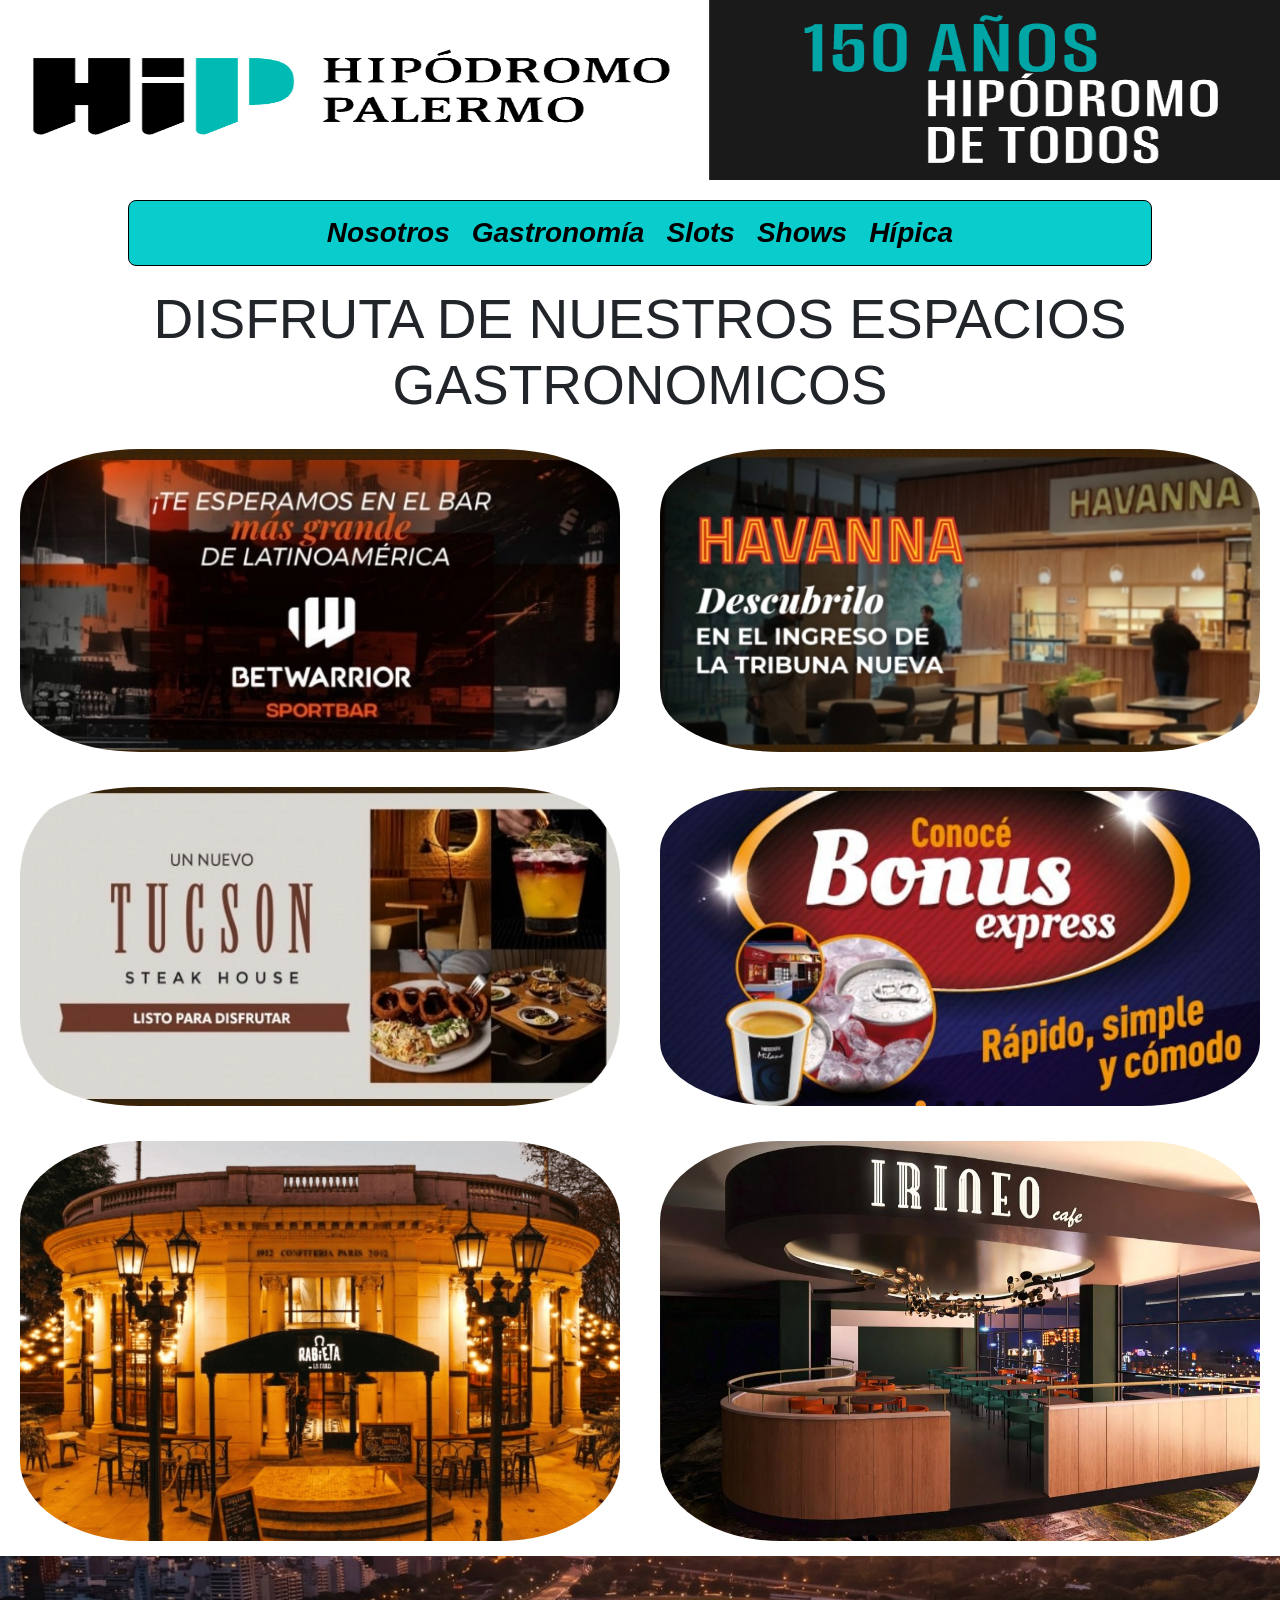
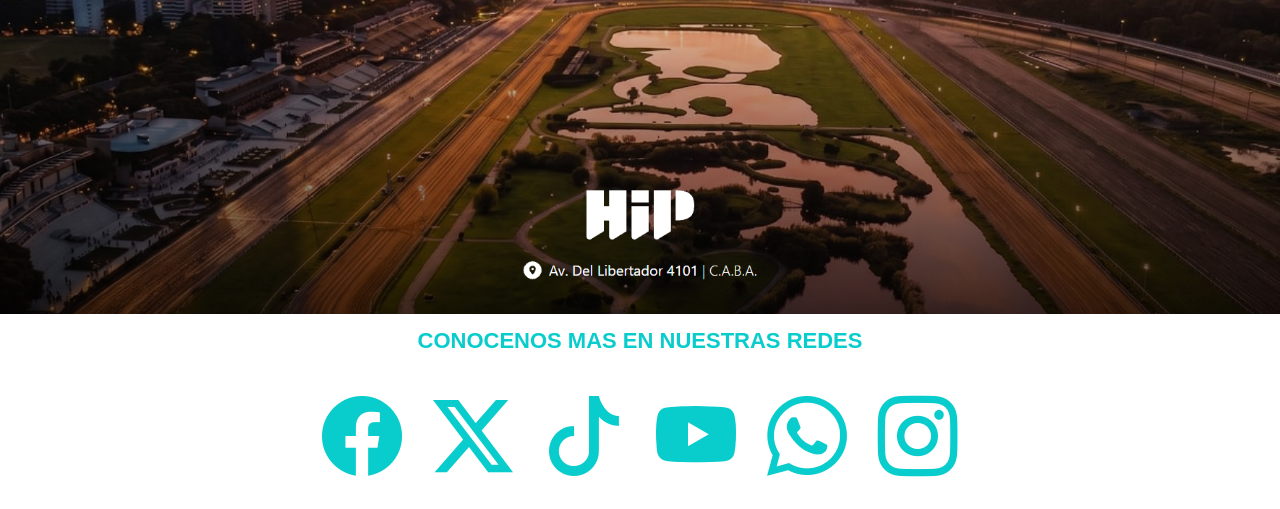
<file: pages/gastronomia.html>
<!DOCTYPE html>
<html lang="en">

<head>
    <meta charset="UTF-8">
    <meta name="viewport" content="width=device-width, initial-scale=1.0">

    <title>Hipodromo Palermo</title>

    <link rel="stylesheet" href="../css/styles.css">

    <link href="https://cdn.jsdelivr.net/npm/bootstrap@5.3.8/dist/css/bootstrap.min.css" rel="stylesheet"
        integrity="sha384-sRIl4kxILFvY47J16cr9ZwB07vP4J8+LH7qKQnuqkuIAvNWLzeN8tE5YBujZqJLB" crossorigin="anonymous">
    <link rel="stylesheet" href="https://cdn.jsdelivr.net/npm/bootstrap-icons@1.13.1/font/bootstrap-icons.min.css">
</head>

<body>

        <header>

        <img src="../img/Encabezado.png" class="logo-titulo" alt="logo">

        <nav class="navbar navbar-expand-lg">
    <div class="container-fluid">

        
        <button class="navbar-toggler" type="button"
            data-bs-toggle="collapse"
            data-bs-target="#navbarNav"
            aria-controls="navbarNav"
            aria-expanded="false"
            aria-label="Toggle navigation">

            <span class="navbar-toggler-icon"></span>

        </button>

        
        <div class="collapse navbar-collapse" id="navbarNav">
            <ul class="navbar-nav mx-auto">

                <li class="nav-item">
                    <a class="nav-link" href="../index.html">Nosotros</a>
                </li>

                <li class="nav-item">
                    <a class="nav-link" href="#">Gastronomía</a>
                </li>

                <li class="nav-item">
                    <a class="nav-link" href="../pages/slots.html">Slots</a>
                </li>

                <li class="nav-item">
                    <a class="nav-link" href="../pages/shows.html">Shows</a>
                </li>

                <li class="nav-item">
                    <a class="nav-link" href="../pages/hipica.html">Hípica</a>
                </li>

            </ul>
        </div>

    </div>
</nav>

    </header>

    <main>

        <h1>DISFRUTA DE NUESTROS ESPACIOS GASTRONOMICOS</h1>

        <div class="gastro-img">

        <img src="../img/Sportbar.png" alt="Sportbar">
        <img src="../img/Havanna.png" alt="Havanna">
        <img src="../img/Tucson.png" alt="Tucson">
        <img src="../img/Bonus.png" alt="Bonus">
        <img src="../img/Rabieta.png" alt="Rabieta">
        <img src="../img/Irineo.png" alt="Irineo">

        </div>

    </main>


    <footer>

        <div class="pista">
            <img src="../img/footer.png" class="d-block w-100" alt= "img-pista">
        </div>

        <article class="redes-sociales">
            <P>CONOCENOS MAS EN NUESTRAS REDES</P>
            <i class="bi bi-facebook"></i>
            <i class="bi bi-twitter-x"></i>
            <i class="bi bi-tiktok"></i>
            <i class="bi bi-youtube"></i>
            <i class="bi bi-whatsapp"></i>
            <i class="bi bi-instagram"></i>
        </article>

    </footer>



    <script src="https://cdn.jsdelivr.net/npm/bootstrap@5.3.8/dist/js/bootstrap.bundle.min.js"
        integrity="sha384-FKyoEForCGlyvwx9Hj09JcYn3nv7wiPVlz7YYwJrWVcXK/BmnVDxM+D2scQbITxI"
        crossorigin="anonymous"></script>
</body>

</html>
</file>
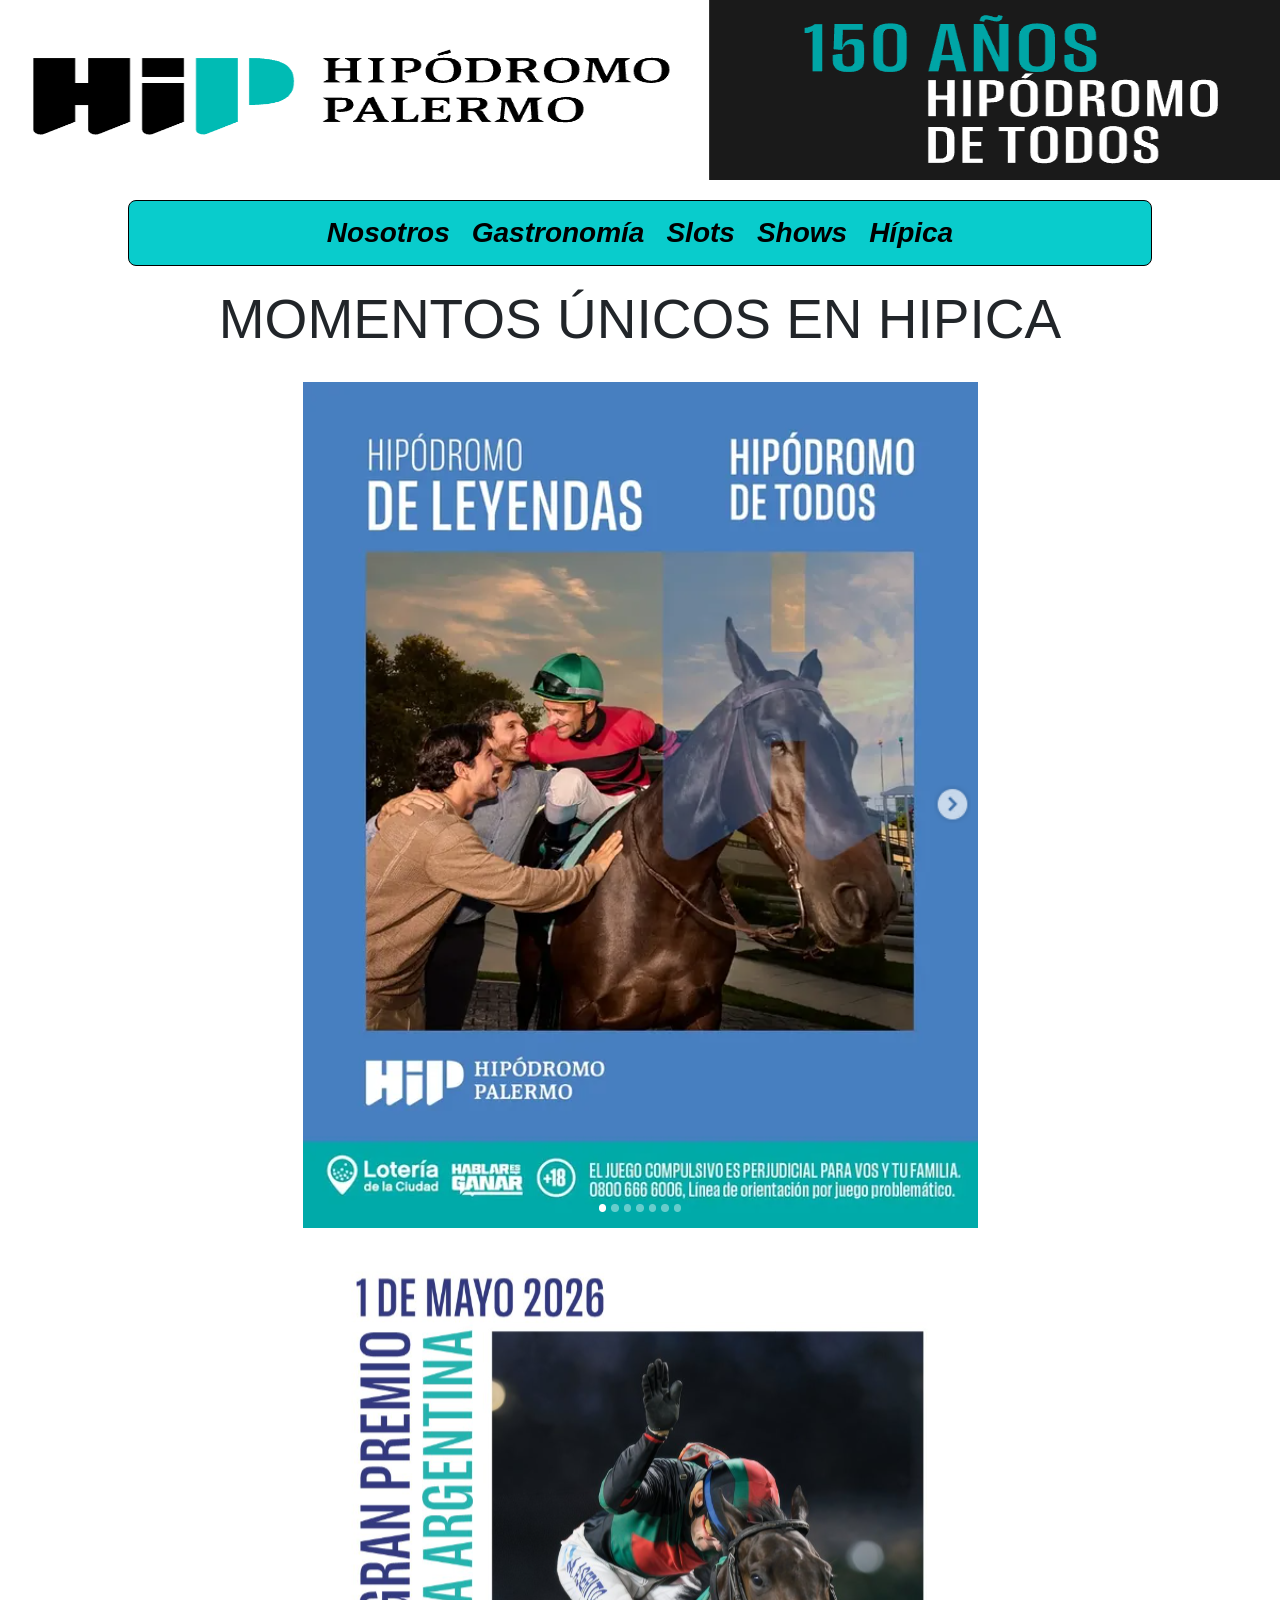
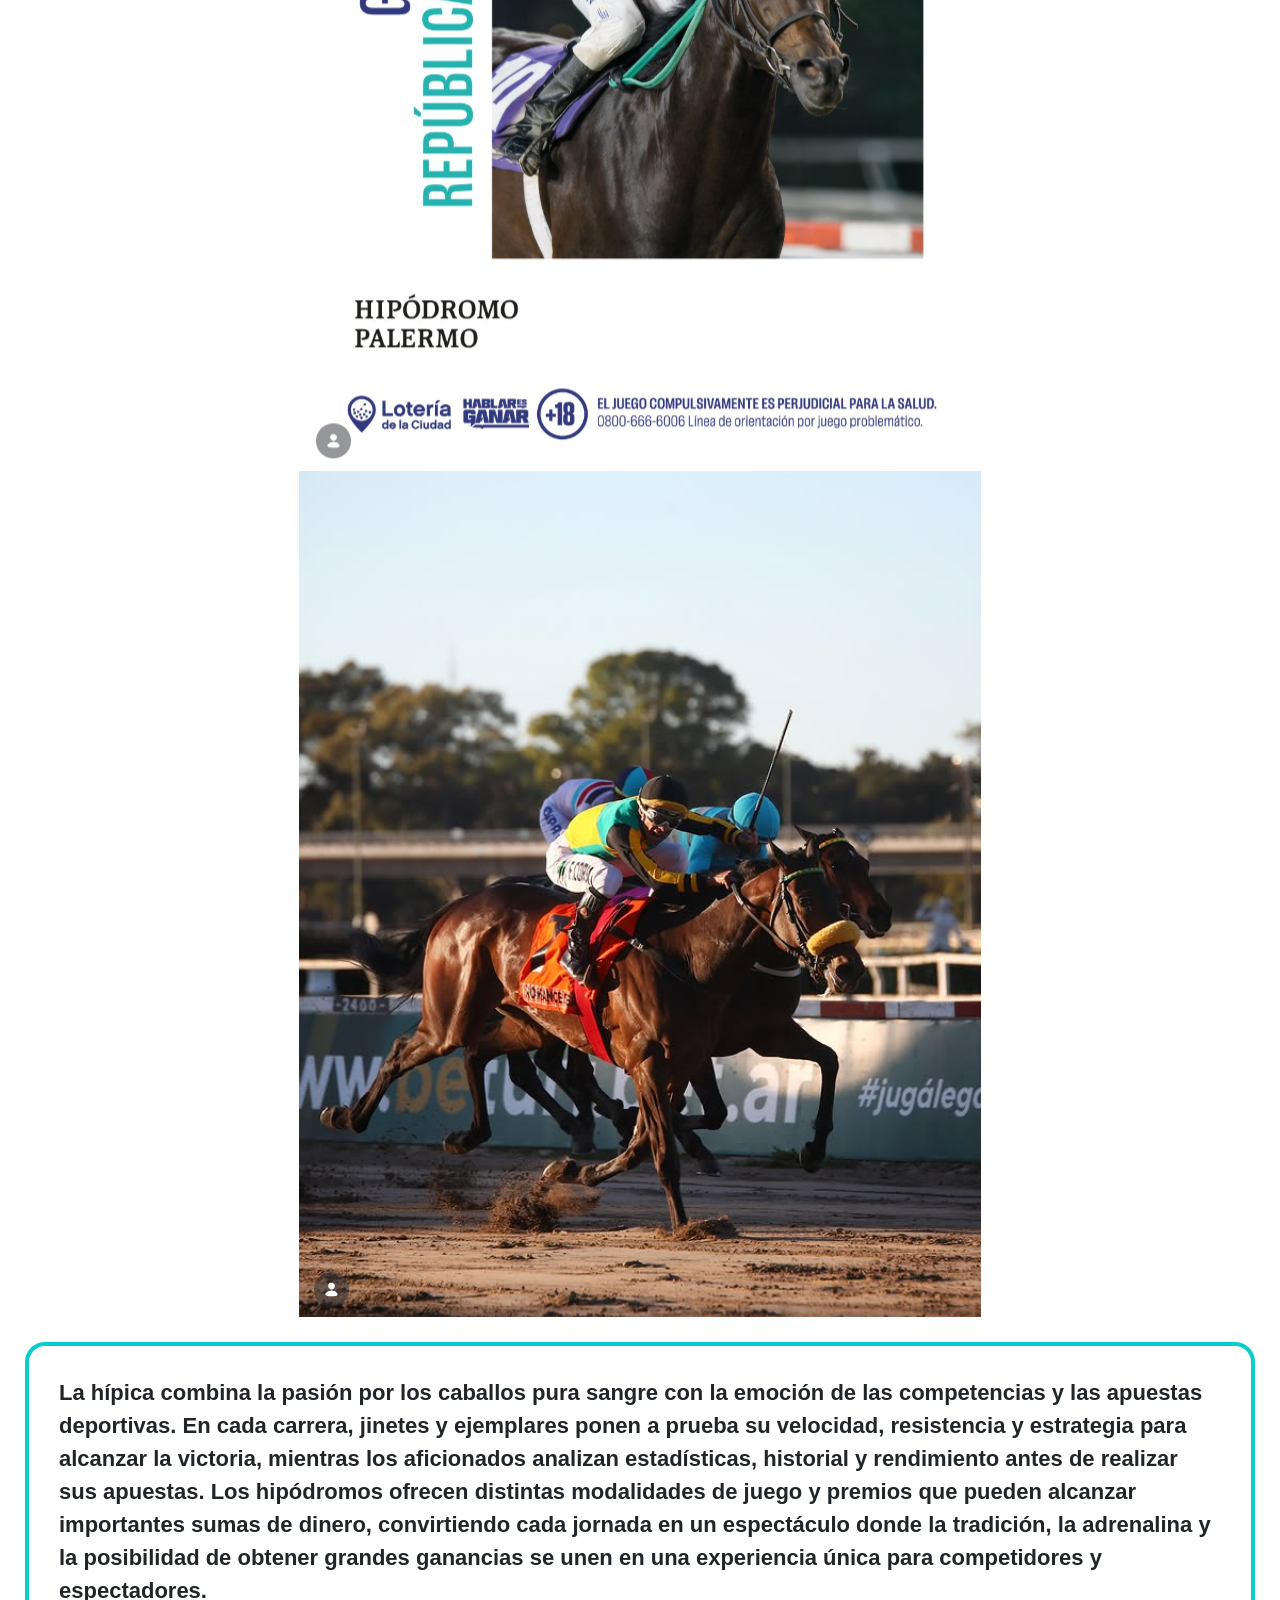
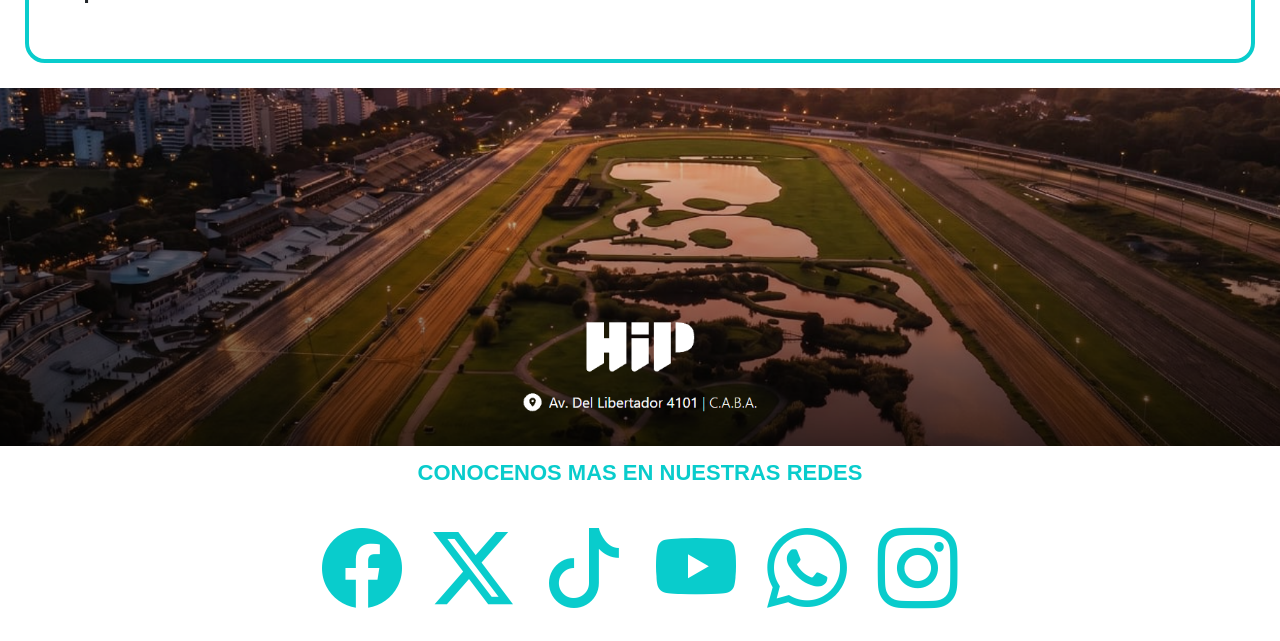
<file: pages/hipica.html>
<!DOCTYPE html>
<html lang="en">

<head>
    <meta charset="UTF-8">
    <meta name="viewport" content="width=device-width, initial-scale=1.0">

    <title>Hipodromo Palermo</title>

    <link rel="stylesheet" href="../css/styles.css">

    <link href="https://cdn.jsdelivr.net/npm/bootstrap@5.3.8/dist/css/bootstrap.min.css" rel="stylesheet"
        integrity="sha384-sRIl4kxILFvY47J16cr9ZwB07vP4J8+LH7qKQnuqkuIAvNWLzeN8tE5YBujZqJLB" crossorigin="anonymous">
    <link rel="stylesheet" href="https://cdn.jsdelivr.net/npm/bootstrap-icons@1.13.1/font/bootstrap-icons.min.css">
</head>

<body>
        <header>

        <img src="../img/Encabezado.png" class="logo-titulo" alt="logo">

        <nav class="navbar navbar-expand-lg">
    <div class="container-fluid">

        
        <button class="navbar-toggler" type="button"
            data-bs-toggle="collapse"
            data-bs-target="#navbarNav"
            aria-controls="navbarNav"
            aria-expanded="false"
            aria-label="Toggle navigation">

            <span class="navbar-toggler-icon"></span>

        </button>

        
        <div class="collapse navbar-collapse" id="navbarNav">
            <ul class="navbar-nav mx-auto">

                <li class="nav-item">
                    <a class="nav-link" href="../index.html">Nosotros</a>
                </li>

                <li class="nav-item">
                    <a class="nav-link" href="../pages/gastronomia.html">Gastronomía</a>
                </li>

                <li class="nav-item">
                    <a class="nav-link" href="../pages/slots.html">Slots</a>
                </li>

                <li class="nav-item">
                    <a class="nav-link" href="../pages/shows.html">Shows</a>
                </li>

                <li class="nav-item">
                    <a class="nav-link" href="#">Hípica</a>
                </li>

            </ul>
        </div>

    </div>
</nav>

    </header>

    <main>

        <h1>MOMENTOS ÚNICOS EN HIPICA</h1>
        <div class="Hipica">
            <img src="../img/hipica-1.png" alt="hipica1">
            <img src="../img/hipica-2.png" alt="hipica2">
            <img src="../img/hipica-3.png" alt="hipica3">
        </div>

        <div class="hipica-txt">
        <P>
            La hípica combina la pasión por los caballos pura sangre con la emoción de las competencias y las apuestas deportivas. En cada carrera, jinetes y ejemplares ponen a prueba su velocidad, resistencia y estrategia para alcanzar la victoria, mientras los aficionados analizan estadísticas, historial y rendimiento antes de realizar sus apuestas. Los hipódromos ofrecen distintas modalidades de juego y premios que pueden alcanzar importantes sumas de dinero, convirtiendo cada jornada en un espectáculo donde la tradición, la adrenalina y la posibilidad de obtener grandes ganancias se unen en una experiencia única para competidores y espectadores.</P>
        </div>

    </main>


<footer>

        <div class="pista">
            <img src="../img/footer.png" class="d-block w-100" alt= "img-pista">
        </div>

        <article class="redes-sociales">
            <P>CONOCENOS MAS EN NUESTRAS REDES</P>
            <i class="bi bi-facebook"></i>
            <i class="bi bi-twitter-x"></i>
            <i class="bi bi-tiktok"></i>
            <i class="bi bi-youtube"></i>
            <i class="bi bi-whatsapp"></i>
            <i class="bi bi-instagram"></i>
        </article>

    </footer>


    <script src="https://cdn.jsdelivr.net/npm/bootstrap@5.3.8/dist/js/bootstrap.bundle.min.js"
        integrity="sha384-FKyoEForCGlyvwx9Hj09JcYn3nv7wiPVlz7YYwJrWVcXK/BmnVDxM+D2scQbITxI"
        crossorigin="anonymous"></script>
</body>

</html>
</file>
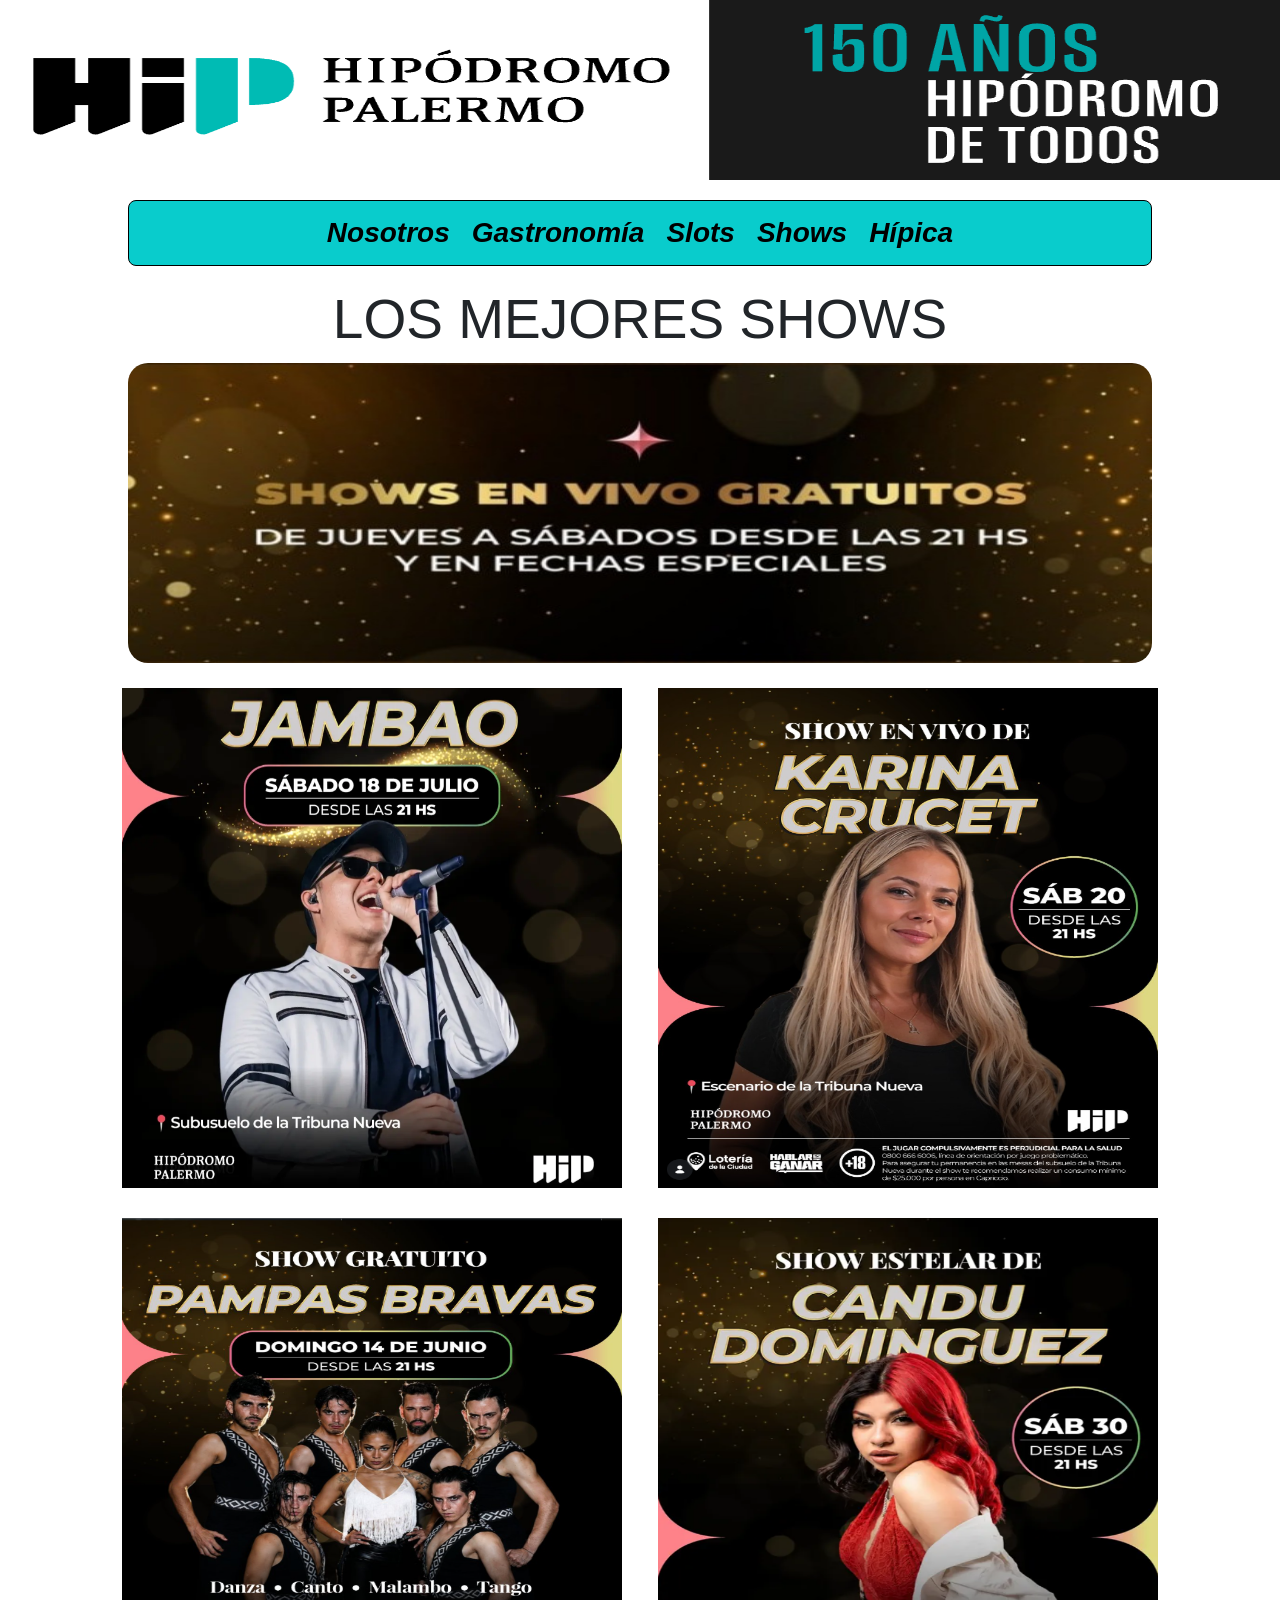
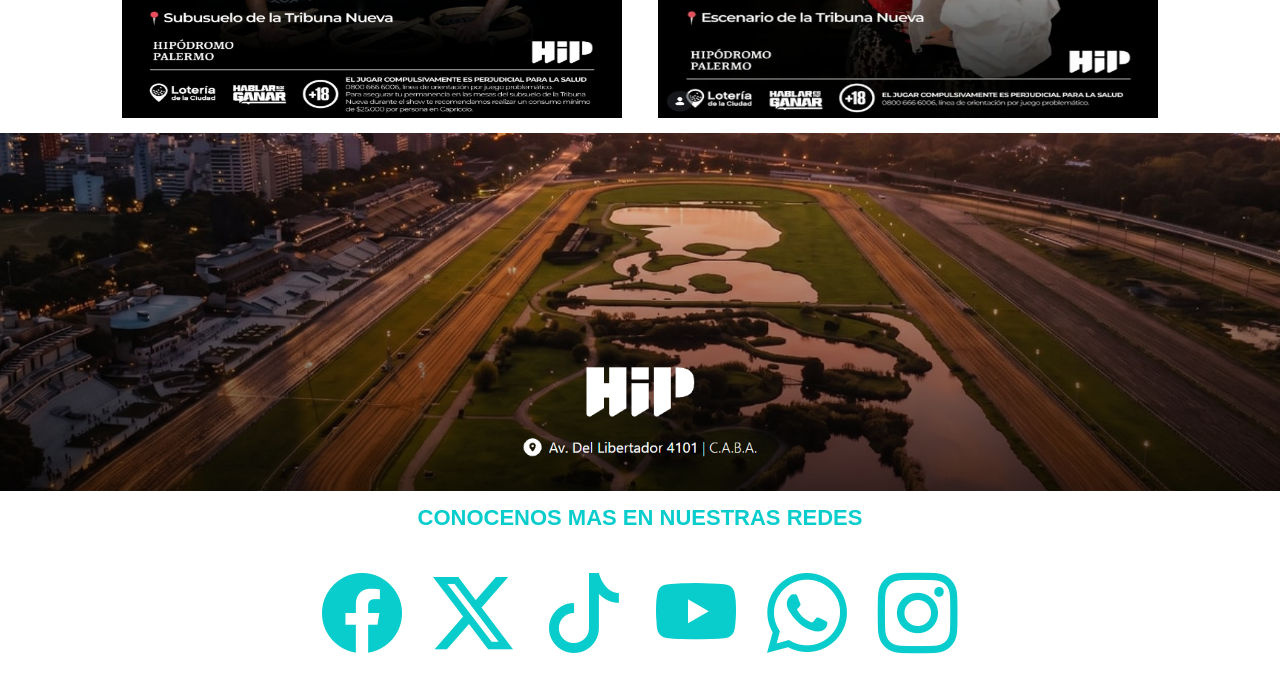
<file: pages/shows.html>
<!DOCTYPE html>
<html lang="en">

<head>
    <meta charset="UTF-8">
    <meta name="viewport" content="width=device-width, initial-scale=1.0">

    <title>Hipodromo Palermo</title>

    <link rel="stylesheet" href="../css/styles.css">

    <link href="https://cdn.jsdelivr.net/npm/bootstrap@5.3.8/dist/css/bootstrap.min.css" rel="stylesheet"
        integrity="sha384-sRIl4kxILFvY47J16cr9ZwB07vP4J8+LH7qKQnuqkuIAvNWLzeN8tE5YBujZqJLB" crossorigin="anonymous">
    <link rel="stylesheet" href="https://cdn.jsdelivr.net/npm/bootstrap-icons@1.13.1/font/bootstrap-icons.min.css">
</head>

<body>
    <header>

        <img src="../img/Encabezado.png" class="logo-titulo" alt="logo">

        <nav class="navbar navbar-expand-lg">
    <div class="container-fluid">

        
        <button class="navbar-toggler" type="button"
            data-bs-toggle="collapse"
            data-bs-target="#navbarNav"
            aria-controls="navbarNav"
            aria-expanded="false"
            aria-label="Toggle navigation">

            <span class="navbar-toggler-icon"></span>

        </button>

        
        <div class="collapse navbar-collapse" id="navbarNav">
            <ul class="navbar-nav mx-auto">

                <li class="nav-item">
                    <a class="nav-link" href="../index.html">Nosotros</a>
                </li>

                <li class="nav-item">
                    <a class="nav-link" href="../pages/gastronomia.html">Gastronomía</a>
                </li>

                <li class="nav-item">
                    <a class="nav-link" href="../pages/slots.html">Slots</a>
                </li>

                <li class="nav-item">
                    <a class="nav-link" href="#">Shows</a>
                </li>

                <li class="nav-item">
                    <a class="nav-link" href="../pages/hipica.html">Hípica</a>
                </li>

            </ul>
        </div>

    </div>
</nav>

    </header>

    <main>

        <h1>LOS MEJORES SHOWS</h1>
        <div class="titulo-show">
            <img src="../img/Show.JPG" alt="titulo">
        </div>

        <div class="shows-img">
            <img src="../img/Show1.png" alt="Show1">
            <img src="../img/Show2.png" alt="Show2">
            <img src="../img/Show3.png" alt="Show3">
            <img src="../img/Show4.png" alt="Show4">
        </div>


    </main>


    <footer>

        <div class="pista">
            <img src="../img/footer.png" class="d-block w-100" alt="img-pista">
        </div>

        <article class="redes-sociales">

            <P>CONOCENOS MAS EN NUESTRAS REDES</P>

            <i class="bi bi-facebook"></i>
            <i class="bi bi-twitter-x"></i>
            <i class="bi bi-tiktok"></i>
            <i class="bi bi-youtube"></i>
            <i class="bi bi-whatsapp"></i>
            <i class="bi bi-instagram"></i>
        </article>

    </footer>


    <script src="https://cdn.jsdelivr.net/npm/bootstrap@5.3.8/dist/js/bootstrap.bundle.min.js"
        integrity="sha384-FKyoEForCGlyvwx9Hj09JcYn3nv7wiPVlz7YYwJrWVcXK/BmnVDxM+D2scQbITxI"
        crossorigin="anonymous"></script>
</body>

</html>
</file>
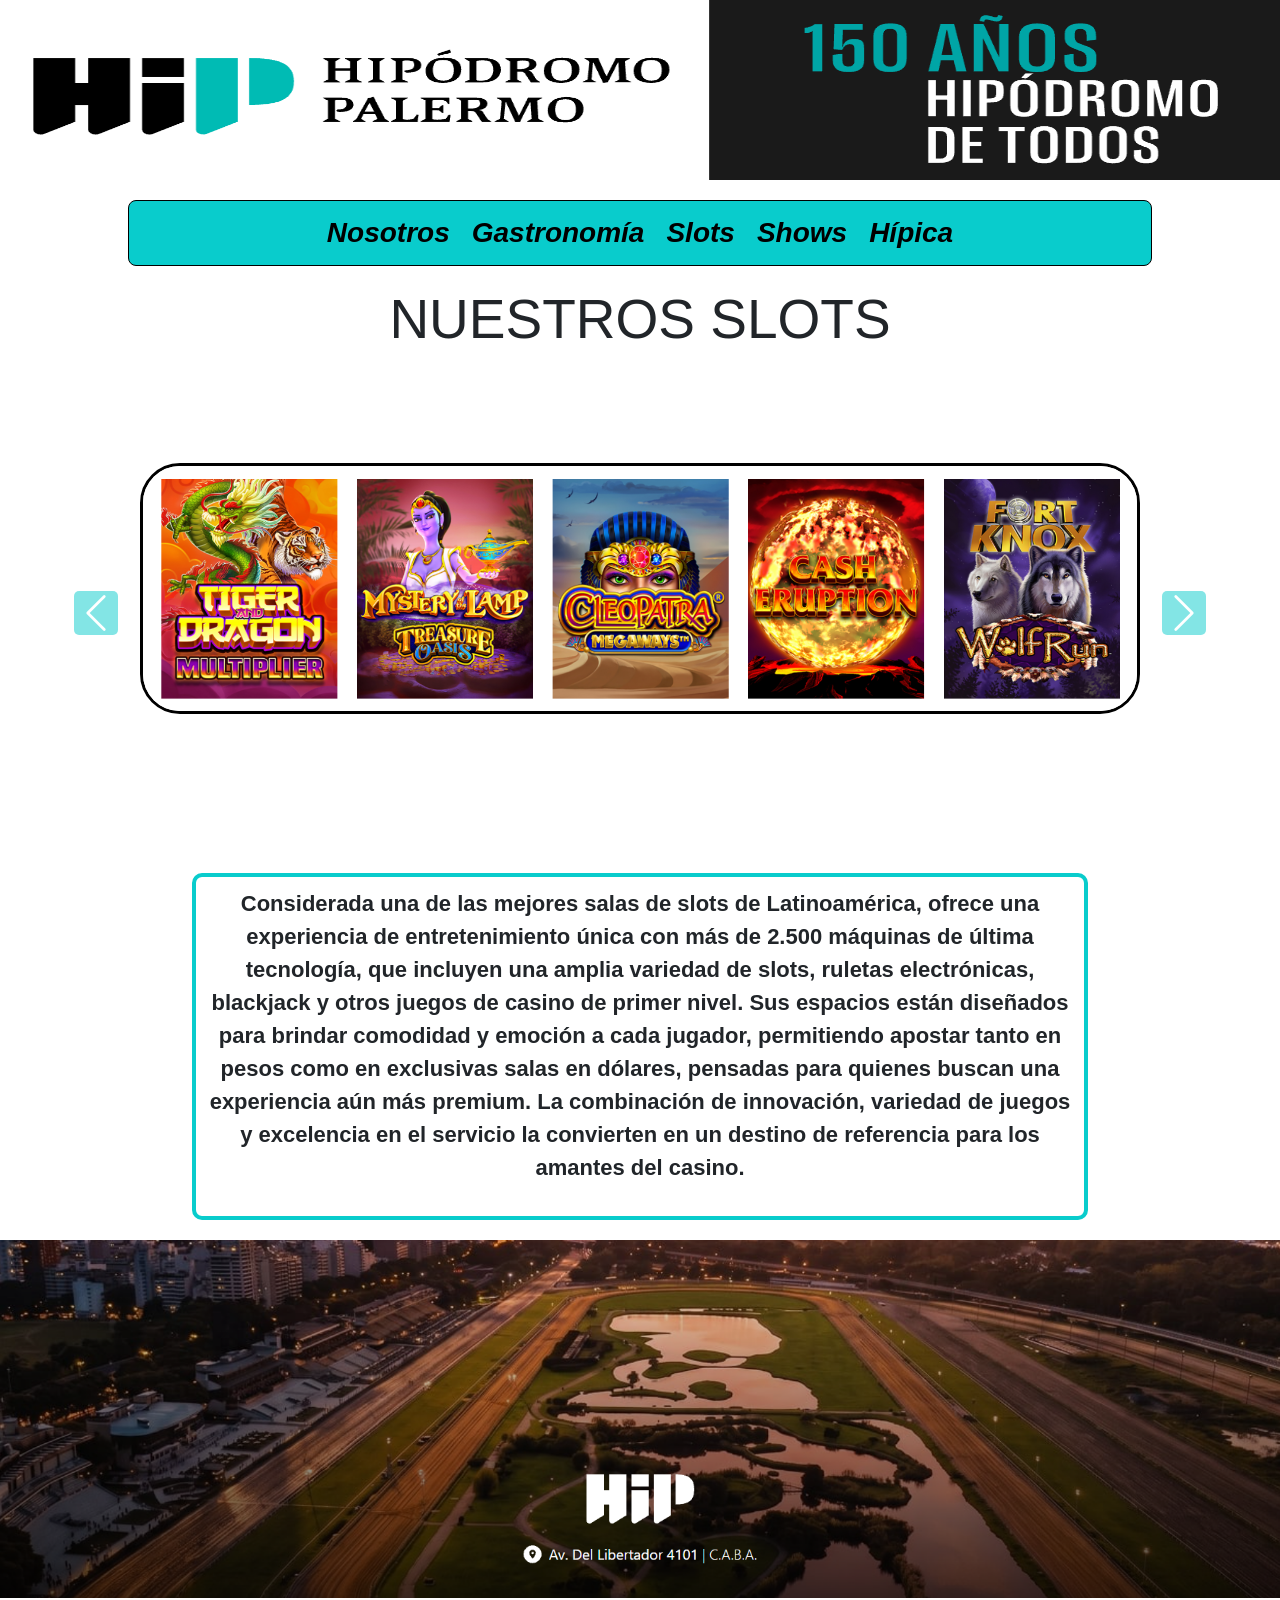
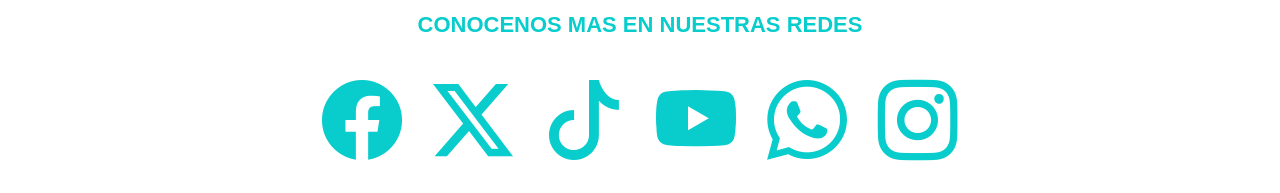
<file: pages/slots.html>
<!DOCTYPE html>
<html lang="en">

<head>
    <meta charset="UTF-8">
    <meta name="viewport" content="width=device-width, initial-scale=1.0">

    <title>Hipodromo Palermo</title>

    <link rel="stylesheet" href="../css/styles.css">

    <link href="https://cdn.jsdelivr.net/npm/bootstrap@5.3.8/dist/css/bootstrap.min.css" rel="stylesheet"
        integrity="sha384-sRIl4kxILFvY47J16cr9ZwB07vP4J8+LH7qKQnuqkuIAvNWLzeN8tE5YBujZqJLB" crossorigin="anonymous">
    <link rel="stylesheet" href="https://cdn.jsdelivr.net/npm/bootstrap-icons@1.13.1/font/bootstrap-icons.min.css">
</head>

<body>
    <header>

        <img src="../img/Encabezado.png" class="logo-titulo" alt="logo">

        <nav class="navbar navbar-expand-lg">
    <div class="container-fluid">

        
        <button class="navbar-toggler" type="button"
            data-bs-toggle="collapse"
            data-bs-target="#navbarNav"
            aria-controls="navbarNav"
            aria-expanded="false"
            aria-label="Toggle navigation">

            <span class="navbar-toggler-icon"></span>

        </button>

        
        <div class="collapse navbar-collapse" id="navbarNav">
            <ul class="navbar-nav mx-auto">

                <li class="nav-item">
                    <a class="nav-link" href="../index.html">Nosotros</a>
                </li>

                <li class="nav-item">
                    <a class="nav-link" href="../pages/gastronomia.html">Gastronomía</a>
                </li>

                <li class="nav-item">
                    <a class="nav-link" href="#">Slots</a>
                </li>

                <li class="nav-item">
                    <a class="nav-link" href="../pages/shows.html">Shows</a>
                </li>

                <li class="nav-item">
                    <a class="nav-link" href="../pages/hipica.html">Hípica</a>
                </li>

            </ul>
        </div>

    </div>
</nav>

    </header>

    <main>

        <h1>NUESTROS SLOTS</h1>

        <div id="carouselExampleAutoplaying" class="carousel slide" data-bs-ride="carousel">

            <div class="carousel-inner">

                <div class="carousel-item active">
                    <img src="../img/Slots-7.png" class="slots-carrusel-7" alt="Slots-1">
                </div>
                <div class="carousel-item">
                    <img src="../img/Slots-4.jpg" class="slots-carrusel" alt="Slots-4">
                </div>
                <div class="carousel-item">
                    <img src="../img/Slots-5.jpg" class="slots-carrusel" alt="Slots-5">
                </div>
                <div class="carousel-item">
                    <img src="../img/Slots-6.PNG" class="slots-carrusel" alt="Slots-6">
                </div>
            </div>

            <button class="carousel-control-prev" type="button" data-bs-target="#carouselExampleAutoplaying"
                data-bs-slide="prev">
                <span class="carousel-control-prev-icon" aria-hidden="true"></span>
                <span class="visually-hidden">Previous</span>
            </button>
            <button class="carousel-control-next" type="button" data-bs-target="#carouselExampleAutoplaying"
                data-bs-slide="next">
                <span class="carousel-control-next-icon" aria-hidden="true"></span>
                <span class="visually-hidden">Next</span>
            </button>
        </div>

        <div class="sala-slots">
        <p>
            Considerada una de las mejores salas de slots de Latinoamérica, ofrece una experiencia de entretenimiento única con más de 2.500 máquinas de última tecnología, que incluyen una amplia variedad de slots, ruletas electrónicas, blackjack y otros juegos de casino de primer nivel. Sus espacios están diseñados para brindar comodidad y emoción a cada jugador, permitiendo apostar tanto en pesos como en exclusivas salas en dólares, pensadas para quienes buscan una experiencia aún más premium. La combinación de innovación, variedad de juegos y excelencia en el servicio la convierten en un destino de referencia para los amantes del casino.</p>
        </div>


    </main>


    <footer>

        <div class="pista">
            <img src="../img/footer.png" class="d-block w-100" alt="img-pista">
        </div>

        <article class="redes-sociales">
            <P>CONOCENOS MAS EN NUESTRAS REDES</P>
            <i class="bi bi-facebook"></i>
            <i class="bi bi-twitter-x"></i>
            <i class="bi bi-tiktok"></i>
            <i class="bi bi-youtube"></i>
            <i class="bi bi-whatsapp"></i>
            <i class="bi bi-instagram"></i>
        </article>

    </footer>


    <script src="https://cdn.jsdelivr.net/npm/bootstrap@5.3.8/dist/js/bootstrap.bundle.min.js"
        integrity="sha384-FKyoEForCGlyvwx9Hj09JcYn3nv7wiPVlz7YYwJrWVcXK/BmnVDxM+D2scQbITxI"
        crossorigin="anonymous"></script>
</body>

</html>
</file>
<file: css/styles.css>
.centrado-txt, .titulo-show, .shows-img, .Hipica, .redes-sociales, .container-fluid {
  text-align: center;
}

/*HEADER*/
.logo-titulo {
  height: 180px;
  width: 100%;
  margin-bottom: 20px;
}

.container-fluid {
  font-family: "Courier New", Courier, monospace;
  font-size: 1, 2rem;
}

.gastro-img {
  display: flex;
  flex-wrap: wrap;
  justify-content: center;
}
.gastro-img img {
  transition: transform 0.3s;
  width: 100%;
  max-width: 600px;
  height: auto;
  border-radius: 20%;
  margin: 20px;
  margin-bottom: 15px;
}
.gastro-img img:hover {
  transform: translateY(-10px);
  box-shadow: 10px 10px 20px #09cccc;
}

* {
  padding: 0;
  margin: 0;
  font-family: "Franklin Gothic Medium", "Arial Narrow", Arial, sans-serif;
  font-weight: bolder;
  font-size: 22px;
}

/*MAIN*/
.nosotros {
  background-color: #09cccc;
  padding: 20px;
}

.navbar .nav-link {
  font-family: "Franklin Gothic Medium", "Arial Narrow", Arial, sans-serif;
  font-size: 28px;
  color: #000;
  font-style: oblique;
  padding: 0;
}

.navbar {
  display: block;
  margin: auto;
  background: #09cccc;
  border-radius: 8px;
  width: 80%;
  margin-bottom: 20px;
  border: 1px solid black;
}

h1 {
  text-align: center;
}

/*INICIO*/
.nosotros {
  display: flex;
  justify-content: center;
  align-items: center;
  margin-bottom: 30px;
}

.nosotros img {
  max-width: 100%;
  width: 1000px;
  height: 400px;
  border: 8px solid white;
}

.nosotros p {
  display: flex;
  justify-content: end;
  align-items: center;
  border: 4px solid white;
  max-width: 50%;
  margin: 20px;
  padding: 20px;
  border-radius: 10px;
}

/*SLOTS*/
.carousel-inner {
  height: 500px;
  margin-bottom: 10px;
}

.carousel-item {
  height: 500px;
  text-align: center;
}

.carousel-item img {
  max-width: 1000px;
  max-height: 500px;
  width: auto;
  height: auto;
  border-radius: 40px;
}

.slots-carrusel-7 {
  border: 3px solid black;
  transform: translateY(100px);
}

.carousel-control-prev-icon,
.carousel-control-next-icon {
  padding: 5%;
  background: #09cccc;
  border-radius: 5px;
}

.sala-slots {
  border: 4px solid #09cccc;
  width: 70%;
  text-align: center;
  margin: auto;
  padding: 10px;
  border-radius: 10px;
  margin-bottom: 20px;
}

/*SHOW*/
.titulo-show img {
  height: 300px;
  width: 80%;
  border-radius: 20px;
}

.titulo-show {
  margin-bottom: 10px;
}

.shows-img {
  transition: trasnform 0.3s;
}

.shows-img img:hover {
  transform: translateY(-10px);
  box-shadow: 15px 15px rgb(195, 175, 60);
}

.shows-img img {
  width: 500px;
  height: 500px;
  margin: 15px;
}

/*HIPICA*/
.Hipica {
  margin-top: 30px;
}

.hipica-txt {
  border: 4px solid #09cccc;
  margin: 25px;
  border-radius: 20px;
  padding: 30px;
}

/*FOOTER*/
.redes-sociales {
  color: #09cccc;
  margin: 10px;
}

.redes-sociales .bi {
  font-size: 80px;
  padding: 1%;
  color: #09cccc;
}

/*RESPONSIVE*/
@media (max-width: 768px) {
  /* NOSOTROS */
  .nosotros {
    flex-direction: column;
  }
  .nosotros img {
    width: 90%;
    height: auto;
  }
  .nosotros p {
    max-width: 90%;
  }
  /* SLOTS */
  .carousel-inner {
    height: 350px;
  }
  .carousel-item {
    height: 350px;
  }
  .carousel-item img {
    max-width: 90%;
    max-height: 350px;
  }
  .slots-carrusel-7 {
    transform: translateY(50px);
  }
  .sala-slots {
    width: 90%;
  }
  /* SHOWS */
  .shows-img img {
    width: 350px;
    height: auto;
  }
  /* HIPICA */
  .hipica-txt {
    margin: 15px;
    padding: 20px;
  }
  /* FOOTER */
  .redes-sociales .bi {
    font-size: 60px;
  }
}
@media (max-width: 480px) {
  /* NAV */
  .navbar {
    width: 100%;
  }
  .navbar .nav-link {
    font-size: 20px;
    text-align: center;
  }
  /* NOSOTROS */
  .nosotros {
    flex-direction: column;
  }
  .nosotros img {
    width: 100%;
    height: auto;
  }
  .nosotros p {
    max-width: 100%;
    margin: 10px;
    padding: 15px;
    font-size: 18px;
  }
  /* SLOTS */
  .carousel-inner {
    height: 220px;
  }
  .carousel-item {
    height: 220px;
  }
  .carousel-item img {
    max-width: 95%;
    max-height: 220px;
  }
  .slots-carrusel-7 {
    transform: translateY(25px);
  }
  .sala-slots {
    width: 95%;
  }
  /* SHOWS */
  .titulo-show img {
    width: 100%;
    height: auto;
  }
  .shows-img img {
    width: 100%;
    height: auto;
    margin: 10px 0;
  }
  /* HIPICA */
  .hipica-txt {
    margin: 10px;
    padding: 15px;
    font-size: 18px;
  }
  /* FOOTER */
  .redes-sociales .bi {
    font-size: 45px;
  }
}


/*# sourceMappingURL=styles.css.map */
</file>
